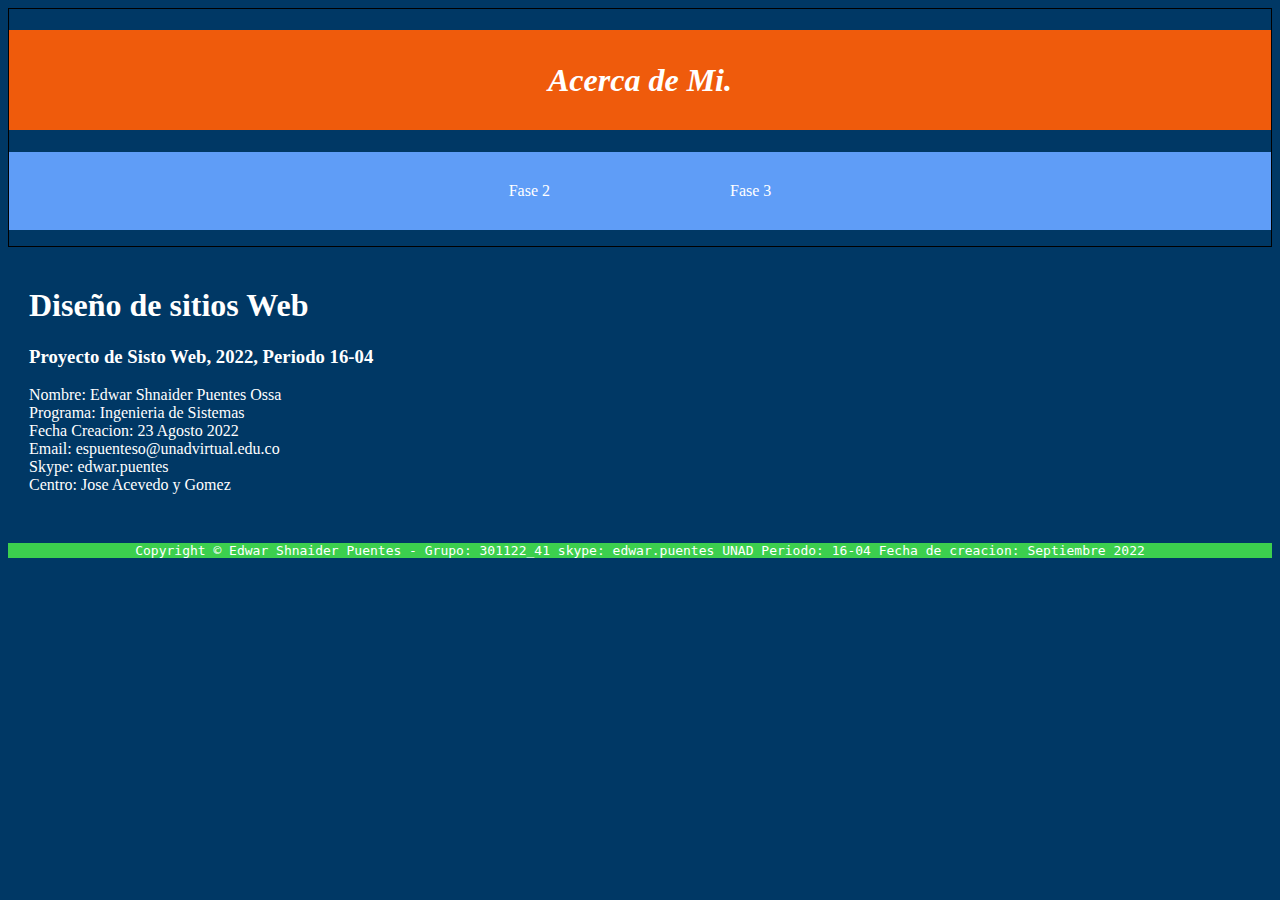
<file: index.html>
<!DOCTYPE html>
<html lang="en">

<head>
  <meta charset="UTF-8">
  <meta http-equiv="X-UA-Compatible" content="IE=edge">
  <meta name="viewport" content="width=device-width, initial-scale=1.0">
  <title>About me</title>
  <link rel="stylesheet" href="Fase3/css/style.css" />
</head>

<body>
  <div id="container">
    <header>
      <center>
        <h1>
          Acerca de Mi.
        </h1>
      </center>
    </header>
    <nav>
      <ul class="menu">
        <li><a href="./Fase2/design.html">Fase 2</a></li>
        <li><a href="./Fase3/index.html">Fase 3</a></li>
      </ul>
    </nav>
    <div class="clear"></div>

    <section id="content">
      <article id="article">
        <h1>Diseño de sitios Web</h1>
        <h3>Proyecto de Sisto Web, 2022, Periodo 16-04</h3>
        <p>
          Nombre: Edwar Shnaider Puentes Ossa<br>
          Programa: Ingenieria de Sistemas<br>
          Fecha Creacion: 23 Agosto 2022<br>
          Email: espuenteso@unadvirtual.edu.co<br>
          Skype: edwar.puentes<br>
          Centro: Jose Acevedo y Gomez<br>
        </p>
      </article>
    </section>
  </div>
<div class="clear"></div>
  <footer>
    <center>
      <p>
        Copyright &#169 Edwar Shnaider Puentes - Grupo: 301122_41 skype: edwar.puentes UNAD Periodo: 16-04
        Fecha
        de creacion: Septiembre 2022
      </p>
    </center>
  </footer>

</body>

</html>
</file>
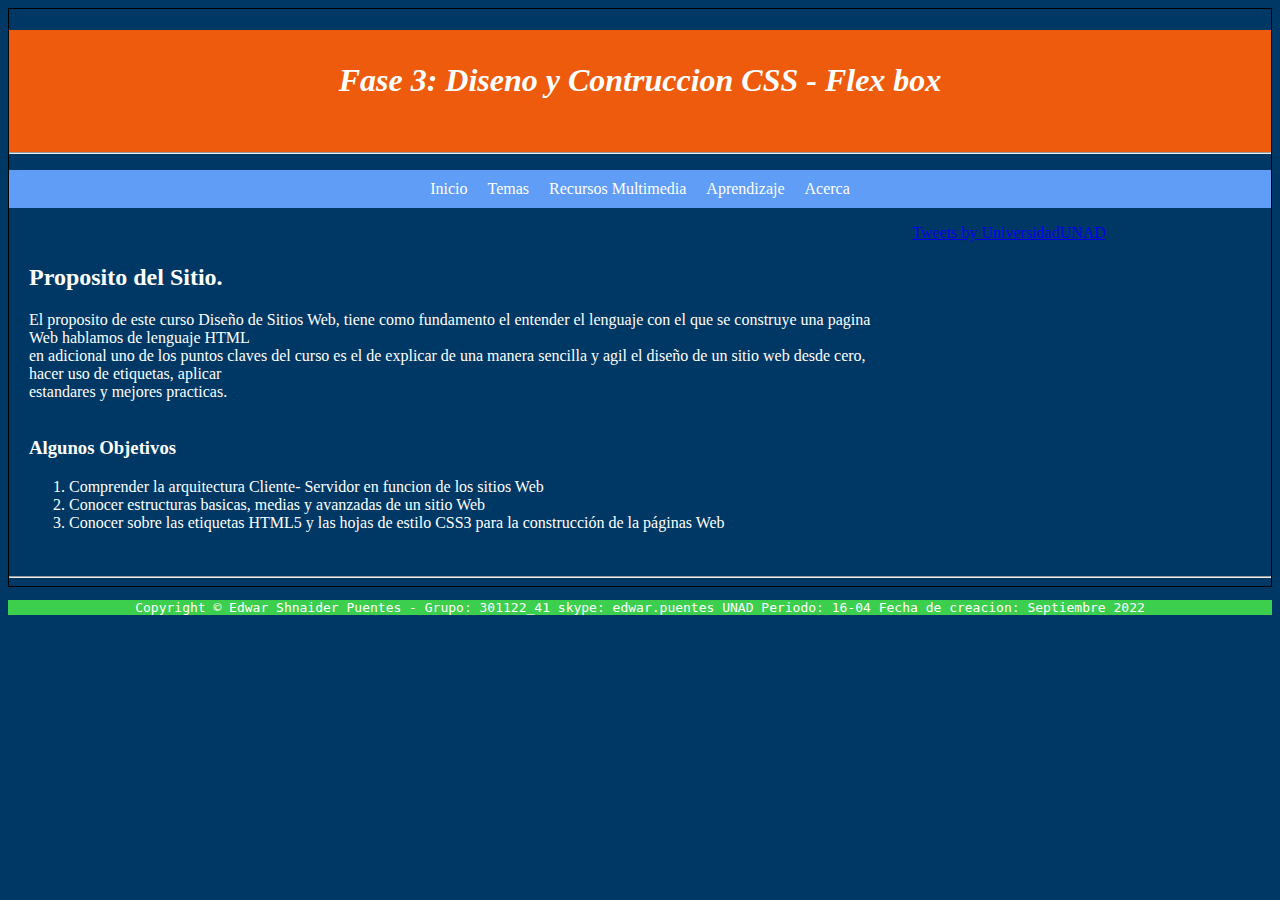
<file: Fase3/index.html>
<!DOCTYPE html>
<html lang="en">

<head>
    <meta charset="UTF-8">
    <meta http-equiv="X-UA-Compatible" content="IE=edge">
    <meta name="viewport" content="width=device-width, initial-scale=1.0">
    <title>Fase3</title>
    <link rel="stylesheet" href="css/style.css" />
</head>

<body>

    <div id="container">

        <header>
            <center>
                <h1>
                    Fase 3: Diseno y Contruccion CSS - Flex box
                </h1>
            </center>

            <hr>

        </header>
        <nav>
            <ul class="menu">
                <li>Inicio
                <ul>
                    <li><a href="./index.html">Inicio</a></li>
                </ul>
                </li>
                <li>Temas
                    <ul>
                        <li><a href="tema1.html">Primer tema</a></li>
                        <li><a href="tema2.html">Segundo tema</a></li>
                    </ul>
                </li>
                <li>Recursos Multimedia
                    <ul>
                        <li><a href="r_multimedia_1.html">Primera pagina</a></li>
                        <li><a href="r_multimedia_2.html">Segunda Pagina</a></li>
                    </ul>
                </li>
                <li>Aprendizaje
                    <ul>
                        <li><a href="aprendizaje_1.html">Primera pagina</a></li>
                        <li><a href="aprendizaje_2.html">Segunda Pagina</a></li>
                    </ul>
                </li>
                <li>Acerca
                    <ul>
                        <li><a href="../index.html">Acerca de</a></li>
                    </ul>
        </nav>
        <div class="clear"></div>
        <section id="content">
            <article id="article">
                <h2>Proposito del Sitio.</h2>


                <p>
                    El proposito de este curso Diseño de Sitios Web, tiene como fundamento el entender el lenguaje con
                    el que se construye una pagina Web hablamos de lenguaje HTML<br>
                    en adicional uno de los puntos claves del curso es el de explicar de una manera sencilla y agil el
                    diseño de un sitio web desde cero, hacer uso de etiquetas, aplicar<br>
                    estandares y mejores practicas.<br>
                    <br>
                <h3>
                    Algunos Objetivos
                </h3>
                <ol>
                    <li>Comprender la arquitectura Cliente- Servidor en funcion de los sitios Web</li>
                    <li>Conocer estructuras basicas, medias y avanzadas de un sitio Web</li>
                    <li>Conocer sobre las etiquetas HTML5 y las hojas de estilo CSS3 para la construcción de la páginas
                        Web</li>
                </ol>

                </p>
            </article>   
        </section>

        </section>

        <aside class="timeline">
            <a class="twitter-timeline" data-height="500" data-dnt="true" data-theme="light" href="https://twitter.com/UniversidadUNAD?ref_src=twsrc%5Etfw">Tweets by UniversidadUNAD</a> <script async src="https://platform.twitter.com/widgets.js" charset="utf-8"></script>
        </aside>
        <div class="clear"></div>
        <hr>

    </div>

    <footer>
        <center>
            <p>
                Copyright &#169 Edwar Shnaider Puentes - Grupo: 301122_41 skype: edwar.puentes UNAD Periodo: 16-04
                Fecha
                de creacion: Septiembre 2022
            </p>
        </center>
    </footer>
</body>

</html>
</file>
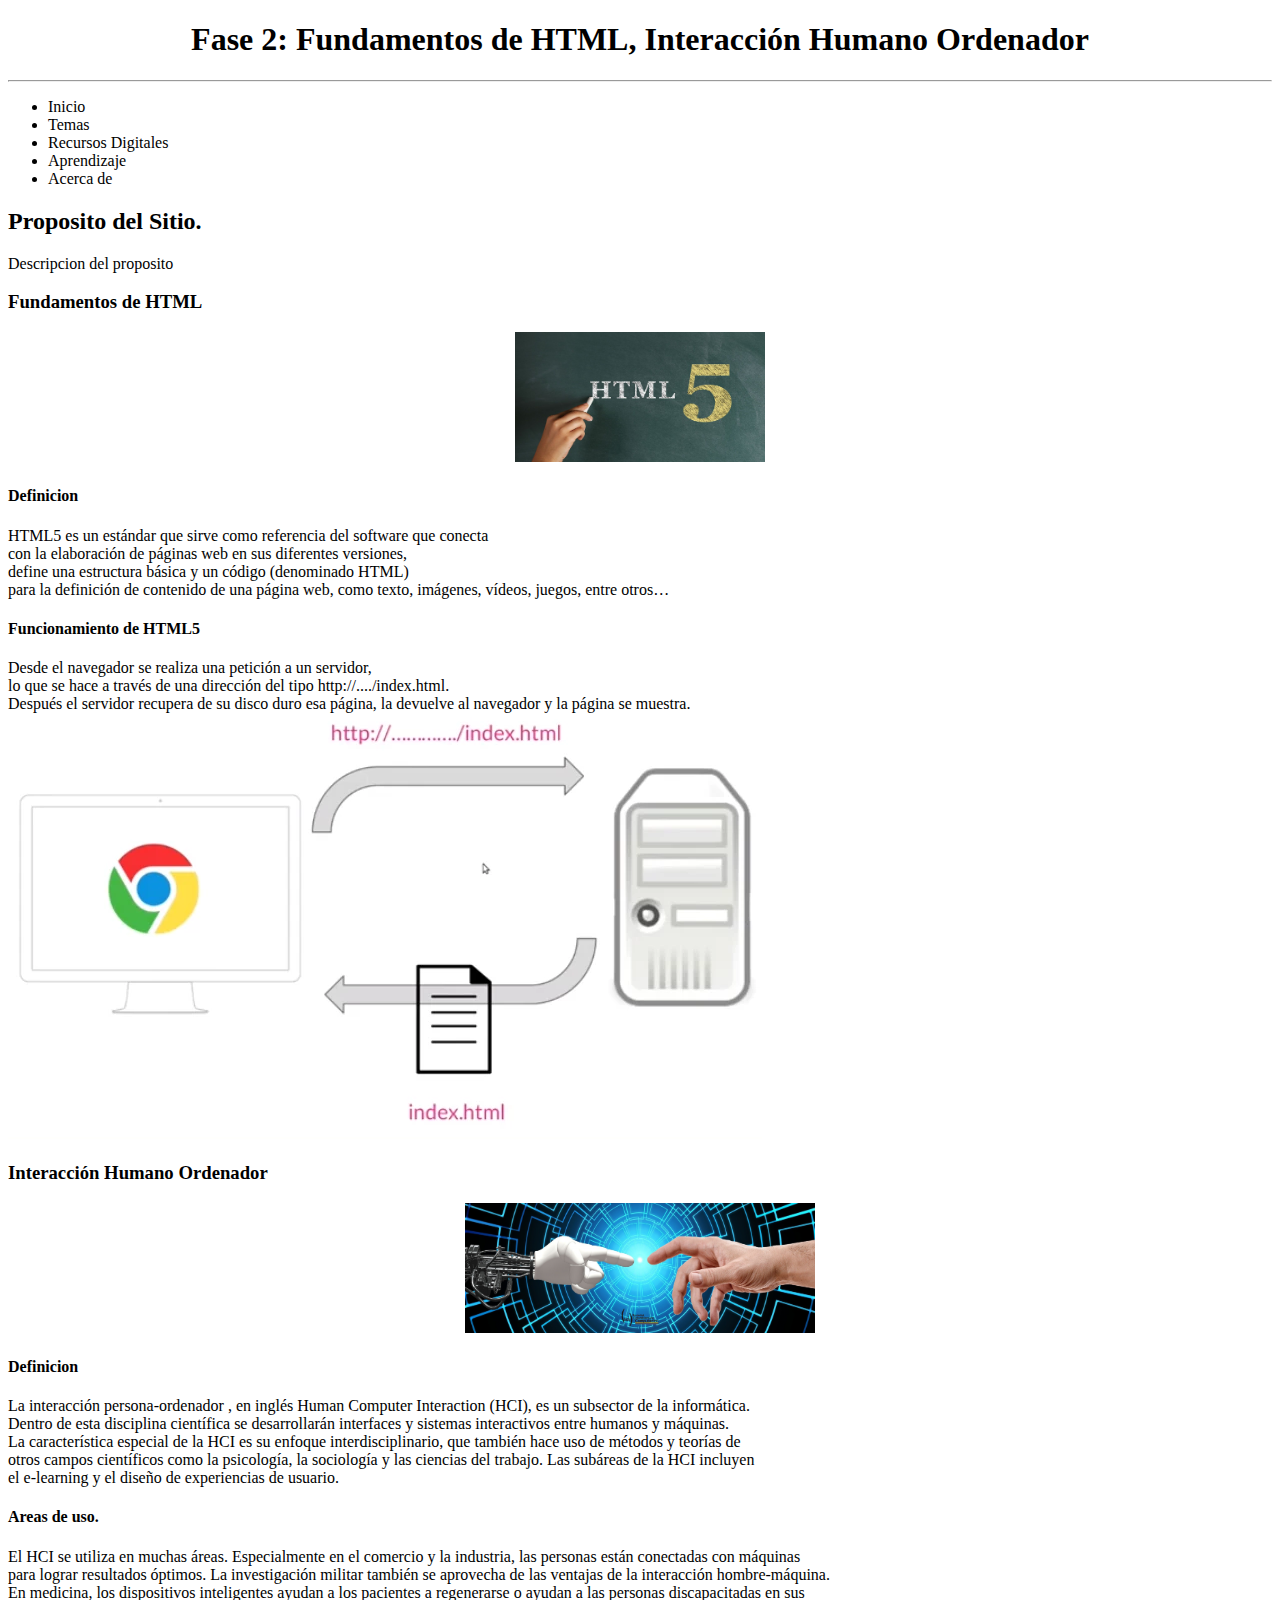
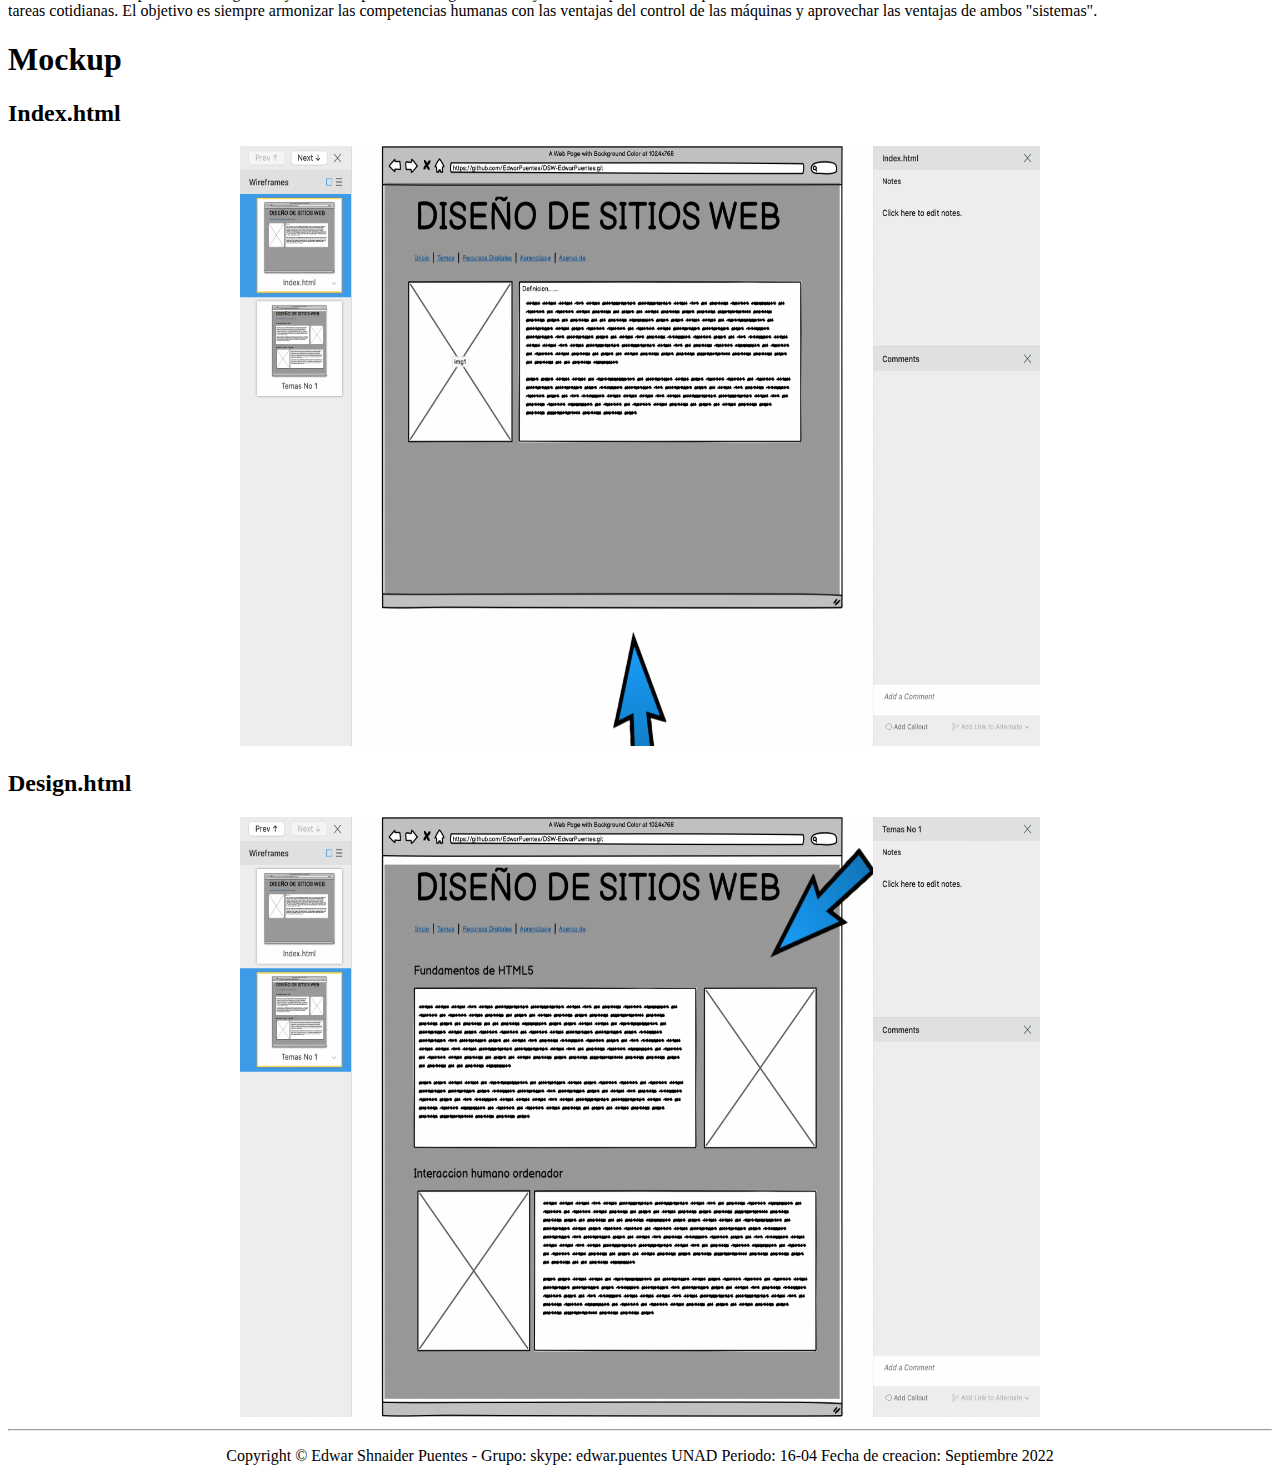
<file: design.html>
<!DOCTYPE html>
<html lang="en">
<head>
    <meta charset="UTF-8">
    <meta http-equiv="X-UA-Compatible" content="IE=edge">
    <meta name="viewport" content="width=device-width, initial-scale=1.0">
    <title>Design</title>
</head>
<body>
    <header>
        <center>
            <h1>
            Fase 2: Fundamentos de HTML, Interacción Humano Ordenador
            </h1>
        </center>

        <hr>

    </header>
    <nav>
        <ul>
            <li>Inicio</li>
            <li>Temas</li>
            <li>Recursos Digitales</li>
            <li>Aprendizaje</li>
            <li>Acerca de</li>
        </ul>
    </nav>
    <section>
        <h2>Proposito del Sitio.</h2>
        <p>
            Descripcion del proposito
        </p>
<article>
    
    
    <h3>
        Fundamentos de HTML
    </h3>
    <center><img src="./Images/Fundamentos_html.jpg" width="250" height="130" alt="Imagen de Fundamentos de HTML 5"></center>
    <p>
        <h4>
            Definicion
        </h4>
        HTML5 es un estándar que sirve como referencia del software que conecta<br>
        con la elaboración de páginas web en sus diferentes versiones,<br>
        define una estructura básica y un código (denominado HTML) <br>
        para la definición de contenido de una página web, como texto, imágenes, vídeos, juegos, entre otros…

        <h4>
            Funcionamiento de HTML5
        </h4>
        Desde el navegador se realiza una petición a un servidor,<br>
        lo que se hace a través de una dirección del tipo http://..../index.html.<br>
        Después el servidor recupera de su disco duro esa página, la devuelve al navegador y la página se muestra.

        <img src="./Images/Html5.webp"


    </p>
    
</article>

<article>
    <h3>
        Interacción Humano Ordenador
    </h3>
    <center><img src="./Images/Humano_Computador.png"  width="350" height="130" alt="Imagen Humano vs computador"></center>
    <p>
        <h4>
            Definicion
        </h4>
        La interacción persona-ordenador , en inglés Human Computer Interaction (HCI), es un subsector de la informática.<br>
        Dentro de esta disciplina científica se desarrollarán interfaces y sistemas interactivos entre humanos y máquinas.<br>
        La característica especial de la HCI es su enfoque interdisciplinario, que también hace uso de métodos y teorías de<br>
        otros campos científicos como la psicología, la sociología y las ciencias del trabajo. Las subáreas de la HCI incluyen<br>
        el e-learning y el diseño de experiencias de usuario.

        <h4>
            Areas de uso.
        </h4>

        El HCI se utiliza en muchas áreas. Especialmente en el comercio y la industria, las personas están conectadas con máquinas<br>
        para lograr resultados óptimos. La investigación militar también se aprovecha de las ventajas de la interacción hombre-máquina.<br>
        En medicina, los dispositivos inteligentes ayudan a los pacientes a regenerarse o ayudan a las personas discapacitadas en sus<br>
        tareas cotidianas. El objetivo es siempre armonizar las competencias humanas con las ventajas del control de las máquinas y aprovechar las ventajas de ambos "sistemas".
    </p>
</article>
    </section>

    <h1>
        Mockup
    </h1>
    <h2>
        Index.html
    </h2>

    <center>
    <img src="./Images/Index.png" width="800" height="600" alt="Index.html">
    </center>

    <h2>
        Design.html
    </h2>
    <center>
        <img src="./Images/Design.png" width="800" height="600" alt="Design.html">
    </center>


    <hr>
    <footer>
        <center><p>
            Copyright &#169 Edwar Shnaider Puentes - Grupo:  skype: edwar.puentes UNAD Periodo: 16-04 Fecha de creacion: Septiembre 2022
        </p></center>
    </footer>
</body>
</html>
</file>
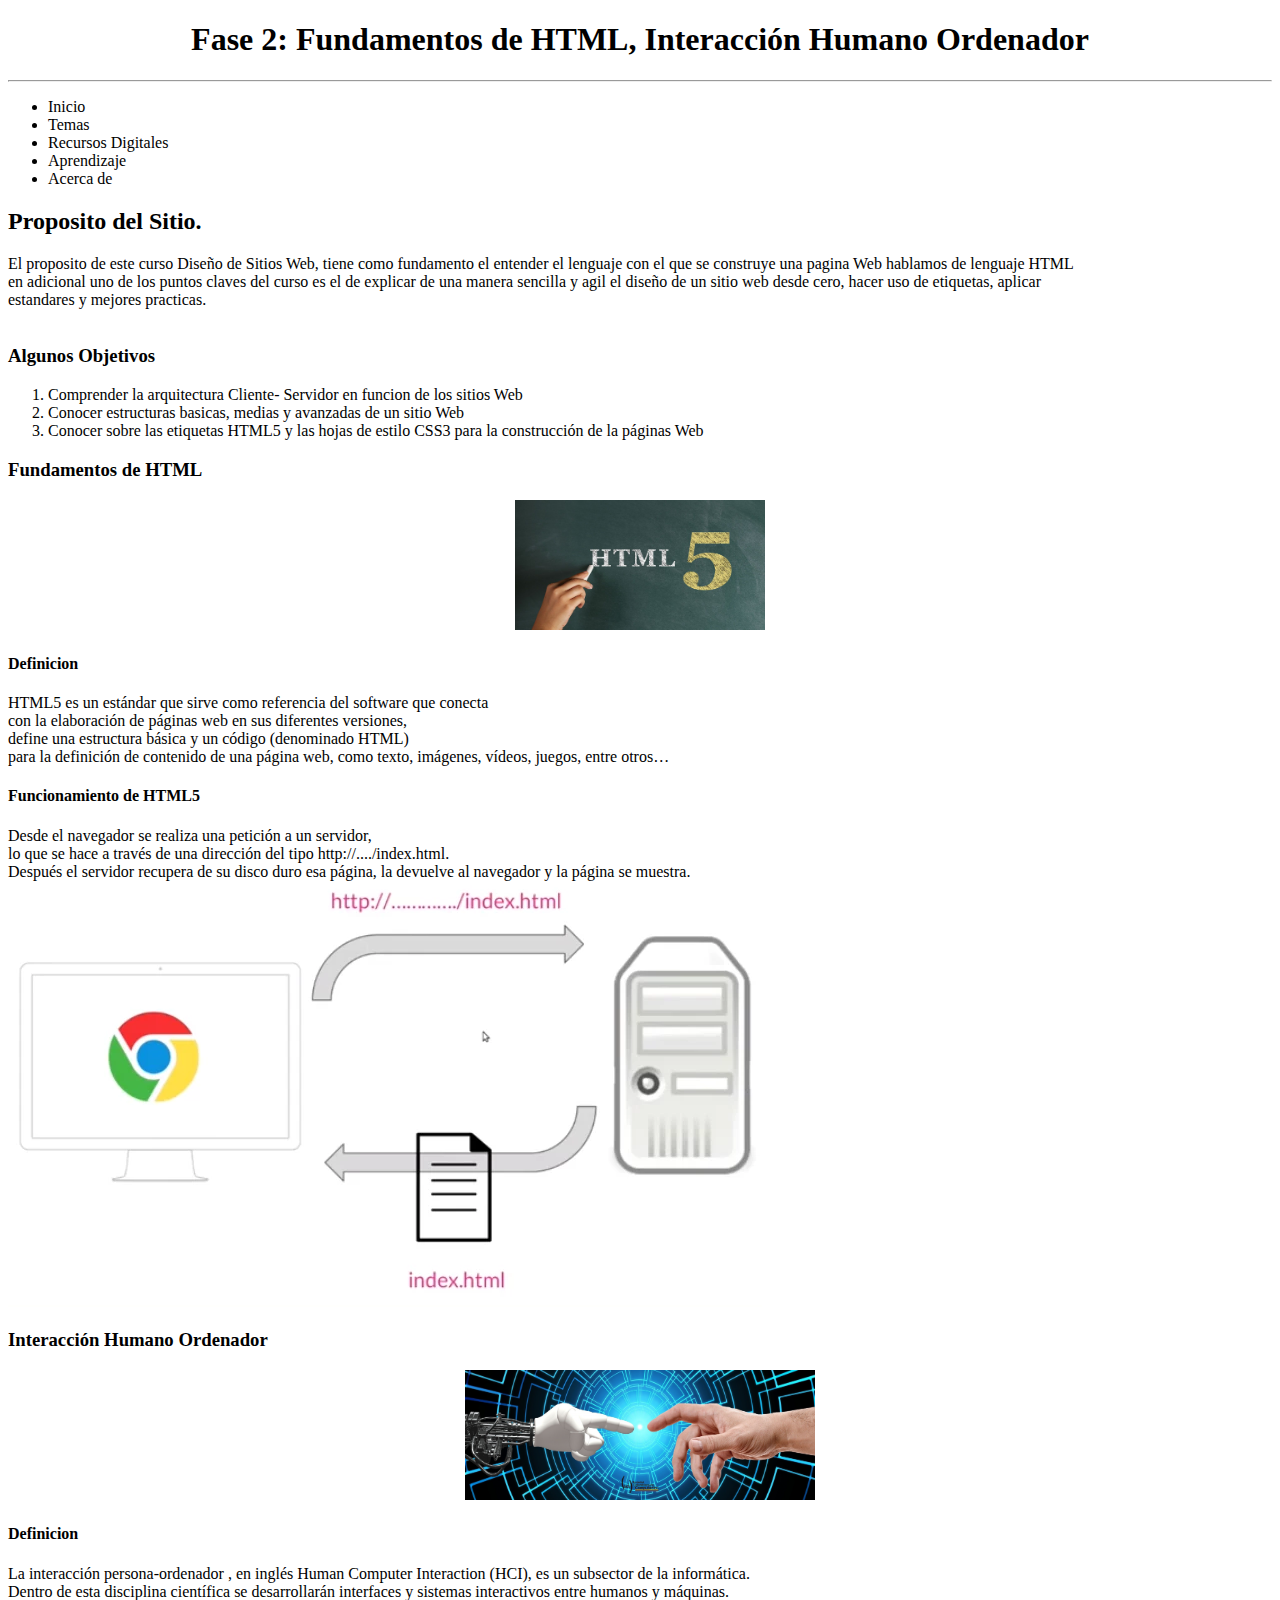
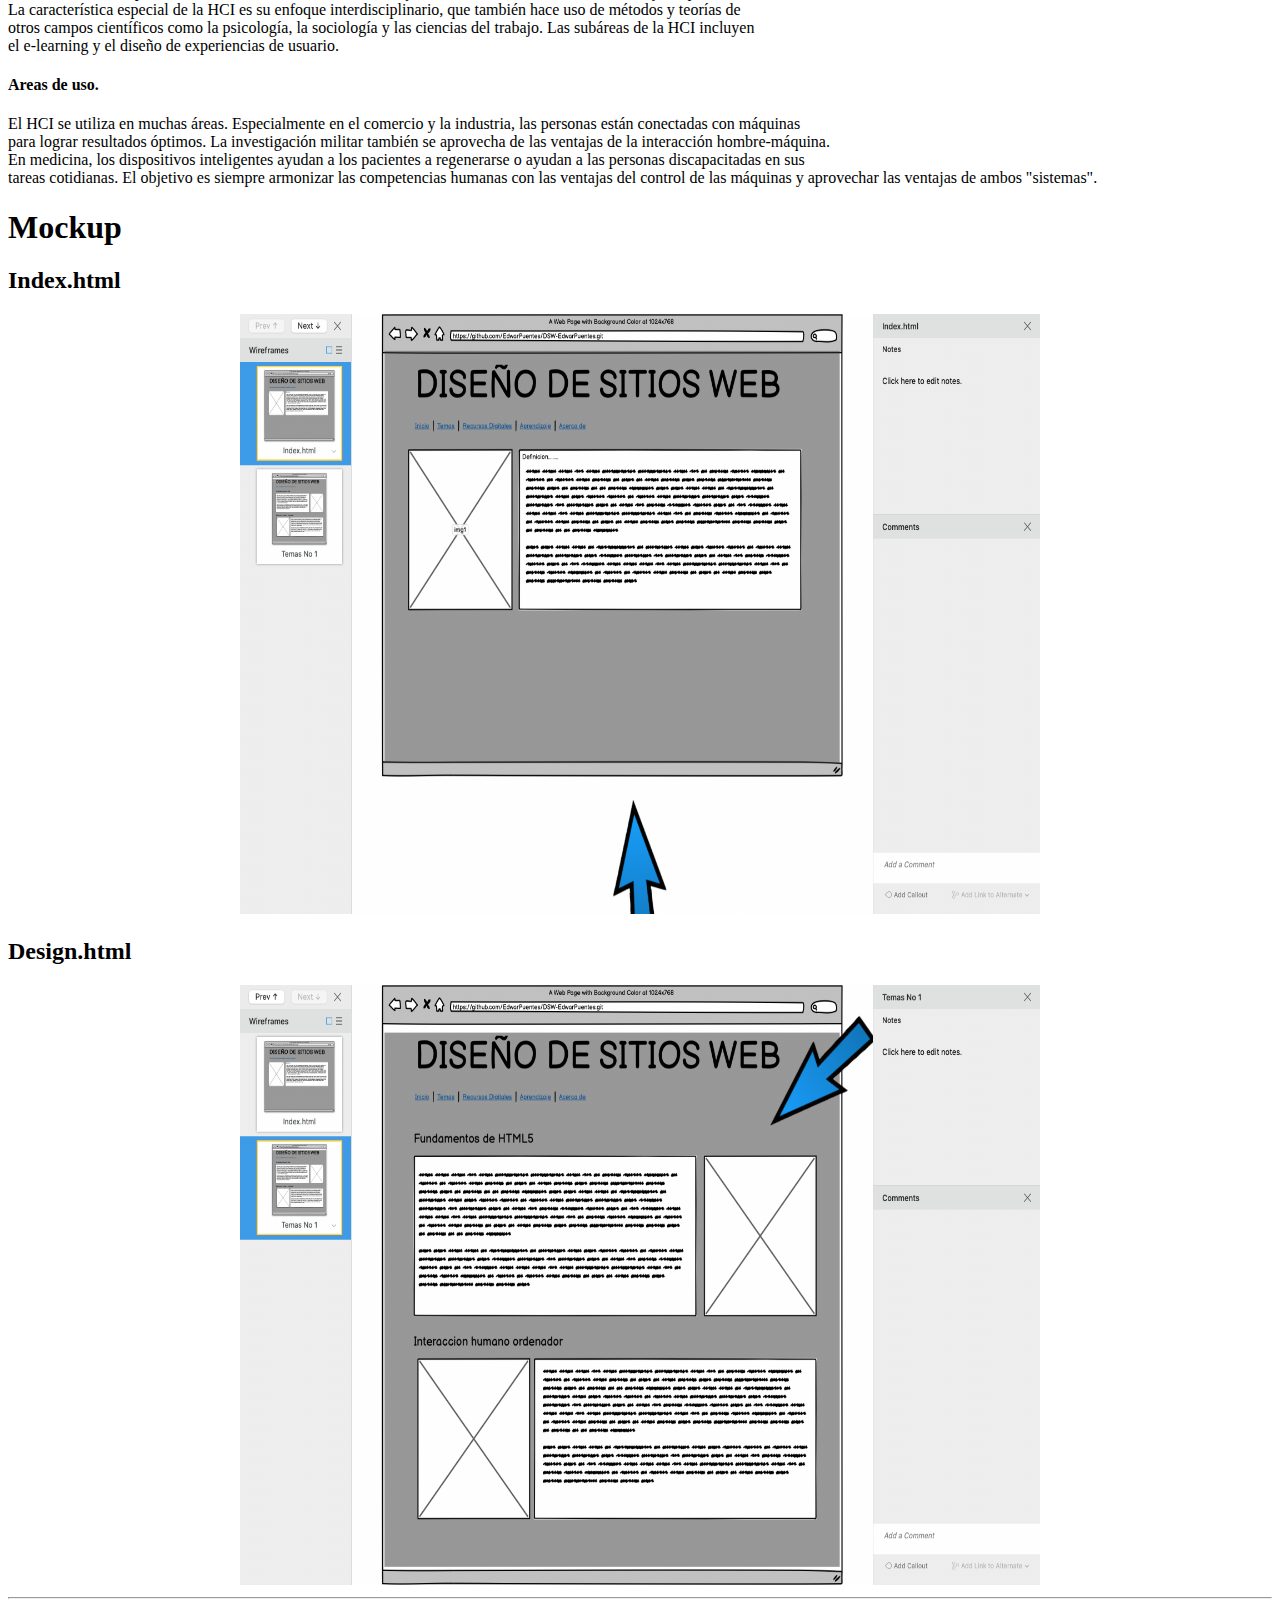
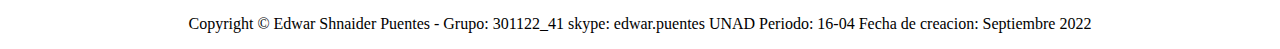
<file: Fase2/design.html>
<!DOCTYPE html>
<html lang="en">
<head>
    <meta charset="UTF-8">
    <meta http-equiv="X-UA-Compatible" content="IE=edge">
    <meta name="viewport" content="width=device-width, initial-scale=1.0">
    <title>Design</title>
</head>
<body>
    <header>
        <center>
            <h1>
            Fase 2: Fundamentos de HTML, Interacción Humano Ordenador
            </h1>
        </center>

        <hr>

    </header>
    <nav>
        <ul>
            <li>Inicio</li>
            <li>Temas</li>
            <li>Recursos Digitales</li>
            <li>Aprendizaje</li>
            <li>Acerca de</li>
        </ul>
    </nav>
    <section>
        <h2>Proposito del Sitio.</h2>
        <p>
            El proposito de este curso Diseño de Sitios Web, tiene como fundamento  el entender el lenguaje con el que se construye una pagina Web hablamos de lenguaje HTML<br>
            en adicional uno de los puntos claves del curso es el de explicar de una manera sencilla y agil el diseño de un sitio web desde cero, hacer uso de etiquetas, aplicar<br>
            estandares y mejores practicas.<br>
            <br>
            <h3>
                Algunos Objetivos
            </h3>
            <ol>
            <li>Comprender la arquitectura Cliente- Servidor en funcion de los sitios Web</li>
            <li>Conocer estructuras basicas, medias y avanzadas de un sitio Web</li>
            <li>Conocer sobre las etiquetas HTML5 y las hojas de estilo CSS3 para la construcción de la páginas Web</li>
            </ol>

        </p>
<article>
    
    
    <h3>
        Fundamentos de HTML
    </h3>
    <center><img src="./Images/Fundamentos_html.jpg" width="250" height="130" alt="Imagen de Fundamentos de HTML 5"></center>
    <p>
        <h4>
            Definicion
        </h4>
        HTML5 es un estándar que sirve como referencia del software que conecta<br>
        con la elaboración de páginas web en sus diferentes versiones,<br>
        define una estructura básica y un código (denominado HTML) <br>
        para la definición de contenido de una página web, como texto, imágenes, vídeos, juegos, entre otros…

        <h4>
            Funcionamiento de HTML5
        </h4>
        Desde el navegador se realiza una petición a un servidor,<br>
        lo que se hace a través de una dirección del tipo http://..../index.html.<br>
        Después el servidor recupera de su disco duro esa página, la devuelve al navegador y la página se muestra.

        <img src="./Images/Html5.webp"


    </p>
    
</article>

<article>
    <h3>
        Interacción Humano Ordenador
    </h3>
    <center><img src="./Images/Humano_Computador.png"  width="350" height="130" alt="Imagen Humano vs computador"></center>
    <p>
        <h4>
            Definicion
        </h4>
        La interacción persona-ordenador , en inglés Human Computer Interaction (HCI), es un subsector de la informática.<br>
        Dentro de esta disciplina científica se desarrollarán interfaces y sistemas interactivos entre humanos y máquinas.<br>
        La característica especial de la HCI es su enfoque interdisciplinario, que también hace uso de métodos y teorías de<br>
        otros campos científicos como la psicología, la sociología y las ciencias del trabajo. Las subáreas de la HCI incluyen<br>
        el e-learning y el diseño de experiencias de usuario.

        <h4>
            Areas de uso.
        </h4>

        El HCI se utiliza en muchas áreas. Especialmente en el comercio y la industria, las personas están conectadas con máquinas<br>
        para lograr resultados óptimos. La investigación militar también se aprovecha de las ventajas de la interacción hombre-máquina.<br>
        En medicina, los dispositivos inteligentes ayudan a los pacientes a regenerarse o ayudan a las personas discapacitadas en sus<br>
        tareas cotidianas. El objetivo es siempre armonizar las competencias humanas con las ventajas del control de las máquinas y aprovechar las ventajas de ambos "sistemas".
    </p>
</article>
    </section>

    <h1>
        Mockup
    </h1>
    <h2>
        Index.html
    </h2>

    <center>
    <img src="./Images/Index.png" width="800" height="600" alt="Index.html">
    </center>

    <h2>
        Design.html
    </h2>
    <center>
        <img src="./Images/Design.png" width="800" height="600" alt="Design.html">
    </center>


    <hr>
    <footer>
        <center><p>
            Copyright &#169 Edwar Shnaider Puentes - Grupo: 301122_41  skype: edwar.puentes UNAD Periodo: 16-04 Fecha de creacion: Septiembre 2022
        </p></center>
    </footer>
</body>
</html>
</file>
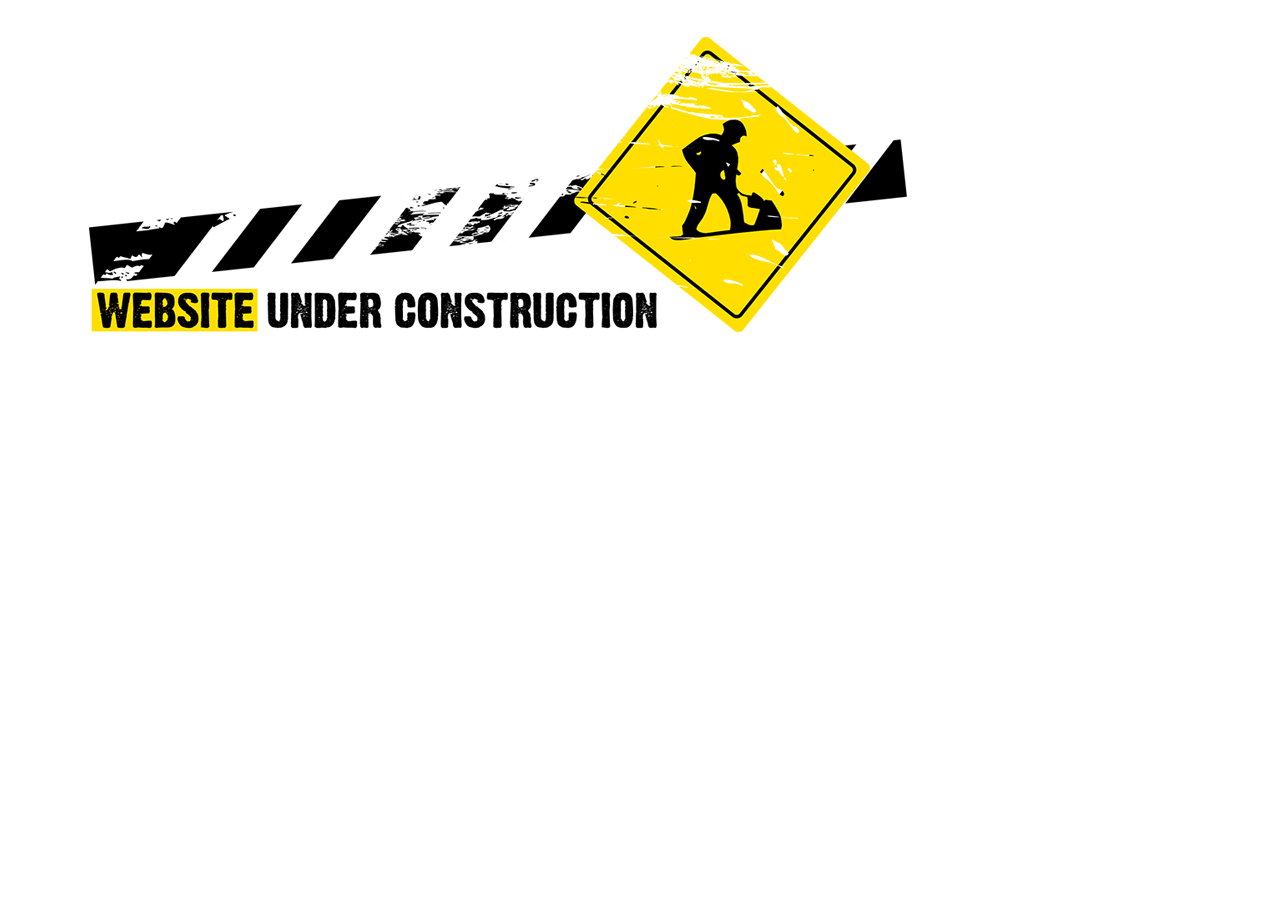
<file: Fase3/aprendizaje_1.html>
<!DOCTYPE html>
<html lang="en">
<head>
    <meta charset="UTF-8">
    <meta http-equiv="X-UA-Compatible" content="IE=edge">
    <meta name="viewport" content="width=device-width, initial-scale=1.0">
    <title>Building</title>
</head>
<body>
    <img src="./Images/building.png">
</body>
</html>
</file>
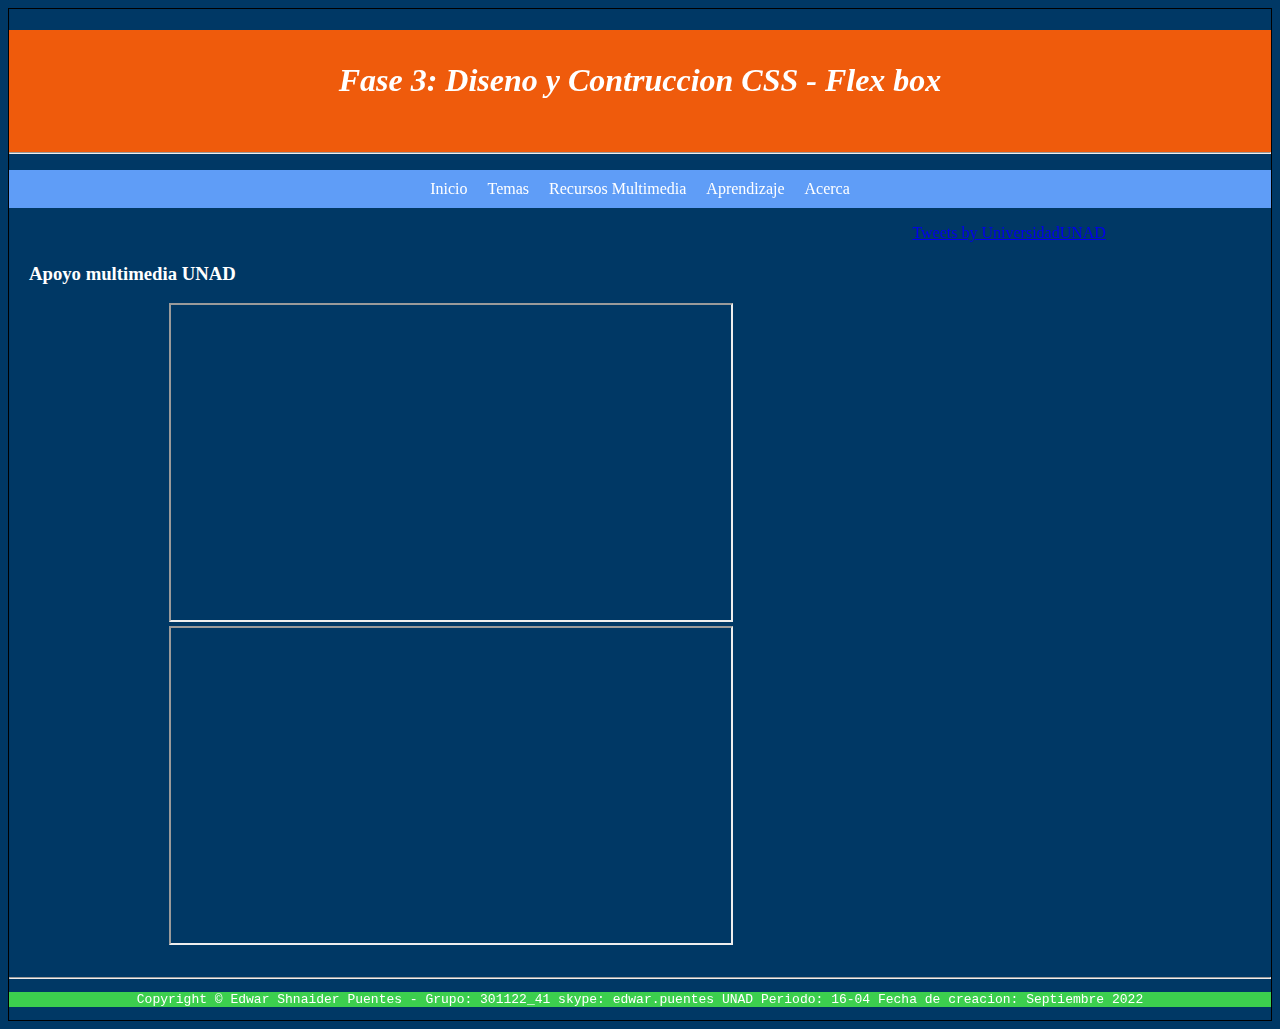
<file: Fase3/r_multimedia_1.html>
<!DOCTYPE html>
<html lang="en">

<head>
    <meta charset="UTF-8">
    <meta http-equiv="X-UA-Compatible" content="IE=edge">
    <meta name="viewport" content="width=device-width, initial-scale=1.0">
    <title>Documento 1</title>
    <link rel="stylesheet" href="css/style.css" />
</head>

<body>
    <div id="container">

        <header>
            <center>
                <h1>
                    Fase 3: Diseno y Contruccion CSS - Flex box
                </h1>
            </center>

            <hr>

        </header>
        <nav>
            <ul class="menu">
                <li>Inicio
                    <ul>
                        <li><a href="./index.html">Inicio</a></li>
                    </ul>
                </li>
                <li>Temas
                    <ul>
                        <li><a href="tema1.html">Primer tema</a></li>
                        <li><a href="tema2.html">Segundo tema</a></li>
                    </ul>
                </li>
                <li>Recursos Multimedia
                    <ul>
                        <li><a href="r_multimedia_1.html">Primera pagina</a></li>
                        <li><a href="r_multimedia_2.html">Segunda Pagina</a></li>
                    </ul>
                </li>
                <li>Aprendizaje
                    <ul>
                        <li><a href="aprendizaje_1.html">Primera pagina</a></li>
                        <li><a href="aprendizaje_2.html">Segunda Pagina</a></li>
                    </ul>
                </li>
                <li>Acerca
                    <ul>
                        <li><a href="../index.html">Acerca de</a></li>
                    </ul>
        </nav>
        <div class="clear"></div>
        <section id="content">
            <h3>
                Apoyo multimedia UNAD
            </h3>
            <div align="center">
                <iframe width="560" height="315" src="https://www.youtube.com/embed/BxCSPLuGivc"
                    title="YouTube video player" frameborder="1"
                    allow="accelerometer; autoplay; clipboard-write; encrypted-media; gyroscope; picture-in-picture"
                    allowfullscreen></iframe>
                <iframe width="560" height="315" src="https://www.youtube.com/embed/9S4I-pK1cZE"
                    title="YouTube video player" frameborder="1"
                    allow="accelerometer; autoplay; clipboard-write; encrypted-media; gyroscope; picture-in-picture"
                    allowfullscreen></iframe>
            </div>
        </section>




        <aside class="timeline">
            <a class="twitter-timeline" data-height="500" data-dnt="true" data-theme="light"
                href="https://twitter.com/UniversidadUNAD?ref_src=twsrc%5Etfw">Tweets by UniversidadUNAD</a>
            <script async src="https://platform.twitter.com/widgets.js" charset="utf-8"></script>
        </aside>
        <div class="clear"></div>
        <hr>
        <footer>
            <center>
                <p>
                    Copyright &#169 Edwar Shnaider Puentes - Grupo: 301122_41 skype: edwar.puentes UNAD Periodo: 16-04
                    Fecha
                    de creacion: Septiembre 2022
                </p>
            </center>
        </footer>

</body>

</html>
</file>
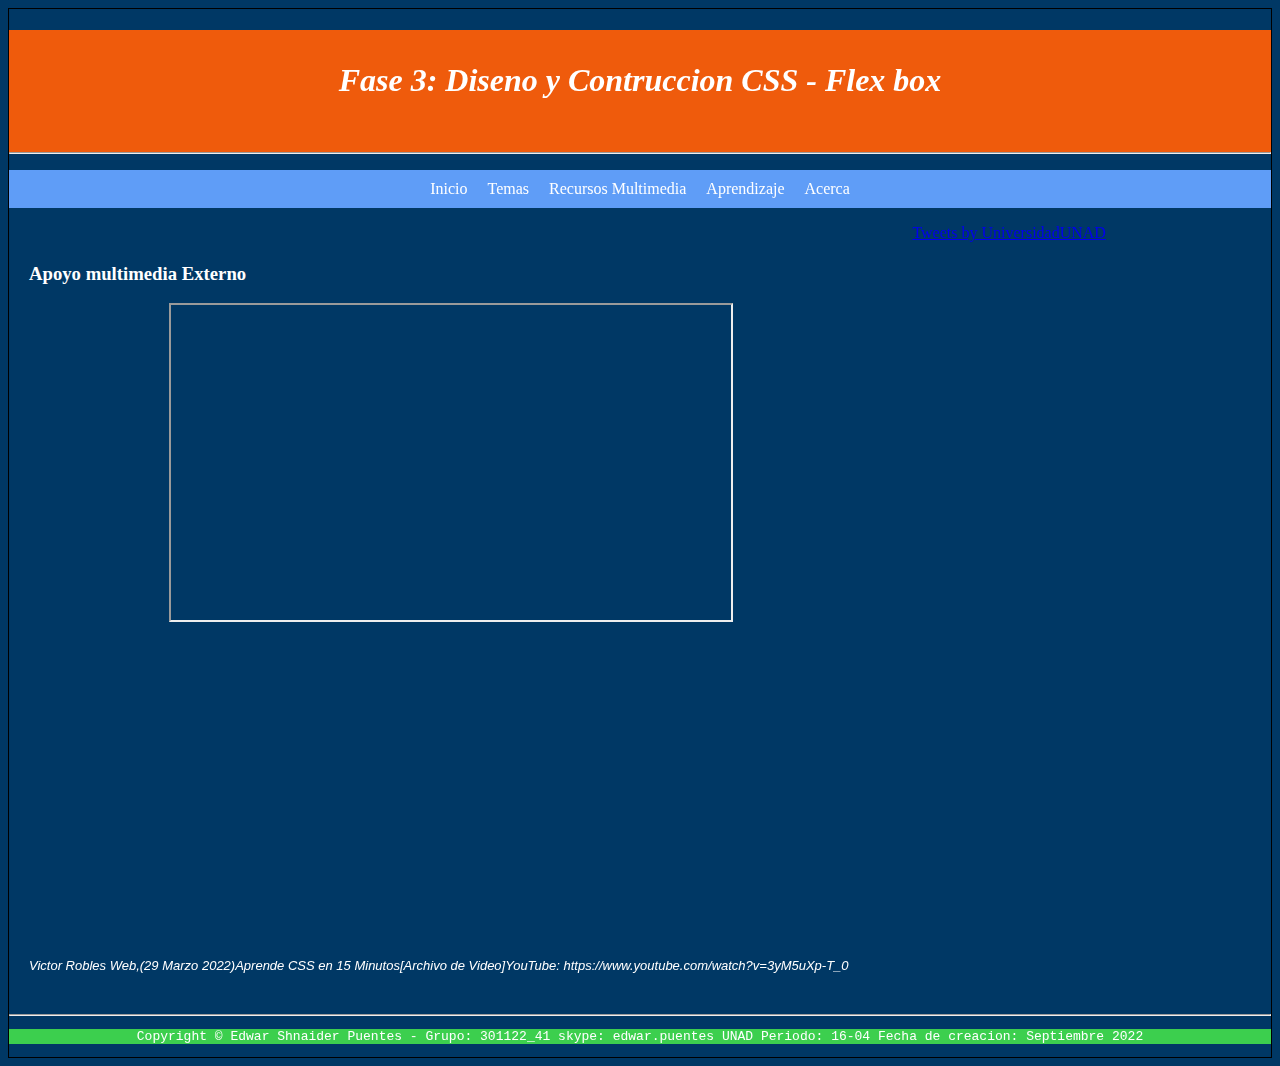
<file: Fase3/r_multimedia_2.html>
<!DOCTYPE html>
<html lang="en">

<head>
    <meta charset="UTF-8">
    <meta http-equiv="X-UA-Compatible" content="IE=edge">
    <meta name="viewport" content="width=device-width, initial-scale=1.0">
    <title>Documento 2</title>
    <link rel="stylesheet" href="css/style.css" />
</head>

<body>
    <div id="container">

        <header>
            <center>
                <h1>
                    Fase 3: Diseno y Contruccion CSS - Flex box
                </h1>
            </center>

            <hr>

        </header>
        <nav>
            <ul class="menu">
                <li>Inicio
                    <ul>
                        <li><a href="./index.html">Inicio</a></li>
                    </ul>
                </li>
                <li>Temas
                    <ul>
                        <li><a href="tema1.html">Primer tema</a></li>
                        <li><a href="tema2.html">Segundo tema</a></li>
                    </ul>
                </li>
                <li>Recursos Multimedia
                    <ul>
                        <li><a href="r_multimedia_1.html">Primera pagina</a></li>
                        <li><a href="r_multimedia_2.html">Segunda Pagina</a></li>
                    </ul>
                </li>
                <li>Aprendizaje
                    <ul>
                        <li><a href="aprendizaje_1.html">Primera pagina</a></li>
                        <li><a href="aprendizaje_2.html">Segunda Pagina</a></li>
                    </ul>
                </li>
                <li>Acerca
                    <ul>
                        <li><a href="../index.html">Acerca de</a></li>
                    </ul>
        </nav>
        <div class="clear"></div>

        <section id="content">
            <h3>
                Apoyo multimedia Externo
            </h3>

            <div align="center">
                <iframe width="560" height="315" src="https://www.youtube.com/embed/3yM5uXp-T_0"
                    title="YouTube video player" frameborder="1"
                    allow="accelerometer; autoplay; clipboard-write; encrypted-media; gyroscope; picture-in-picture"
                    allowfullscreen></iframe>
                <br>
                <iframe width="560" height="315" src="https://www.youtube.com/embed/-kgGATnsPbs"
                    title="YouTube video player" frameborder="0"
                    allow="accelerometer; autoplay; clipboard-write; encrypted-media; gyroscope; picture-in-picture"
                    allowfullscreen></iframe>
            </div>
            <p class="referencia">
                Victor Robles Web,(29 Marzo 2022)Aprende CSS en 15 Minutos[Archivo de Video]YouTube:
                https://www.youtube.com/watch?v=3yM5uXp-T_0
            </p>
        </section>
        <aside class="timeline">
            <a class="twitter-timeline" data-height="500" data-dnt="true" data-theme="light"
                href="https://twitter.com/UniversidadUNAD?ref_src=twsrc%5Etfw">Tweets by UniversidadUNAD</a>
            <script async src="https://platform.twitter.com/widgets.js" charset="utf-8"></script>
        </aside>
        <div class="clear"></div>
        <hr>
        <footer>
            <center>
                <p>
                    Copyright &#169 Edwar Shnaider Puentes - Grupo: 301122_41 skype: edwar.puentes UNAD Periodo: 16-04
                    Fecha
                    de creacion: Septiembre 2022
                </p>
            </center>
        </footer>

</body>

</html>
</file>
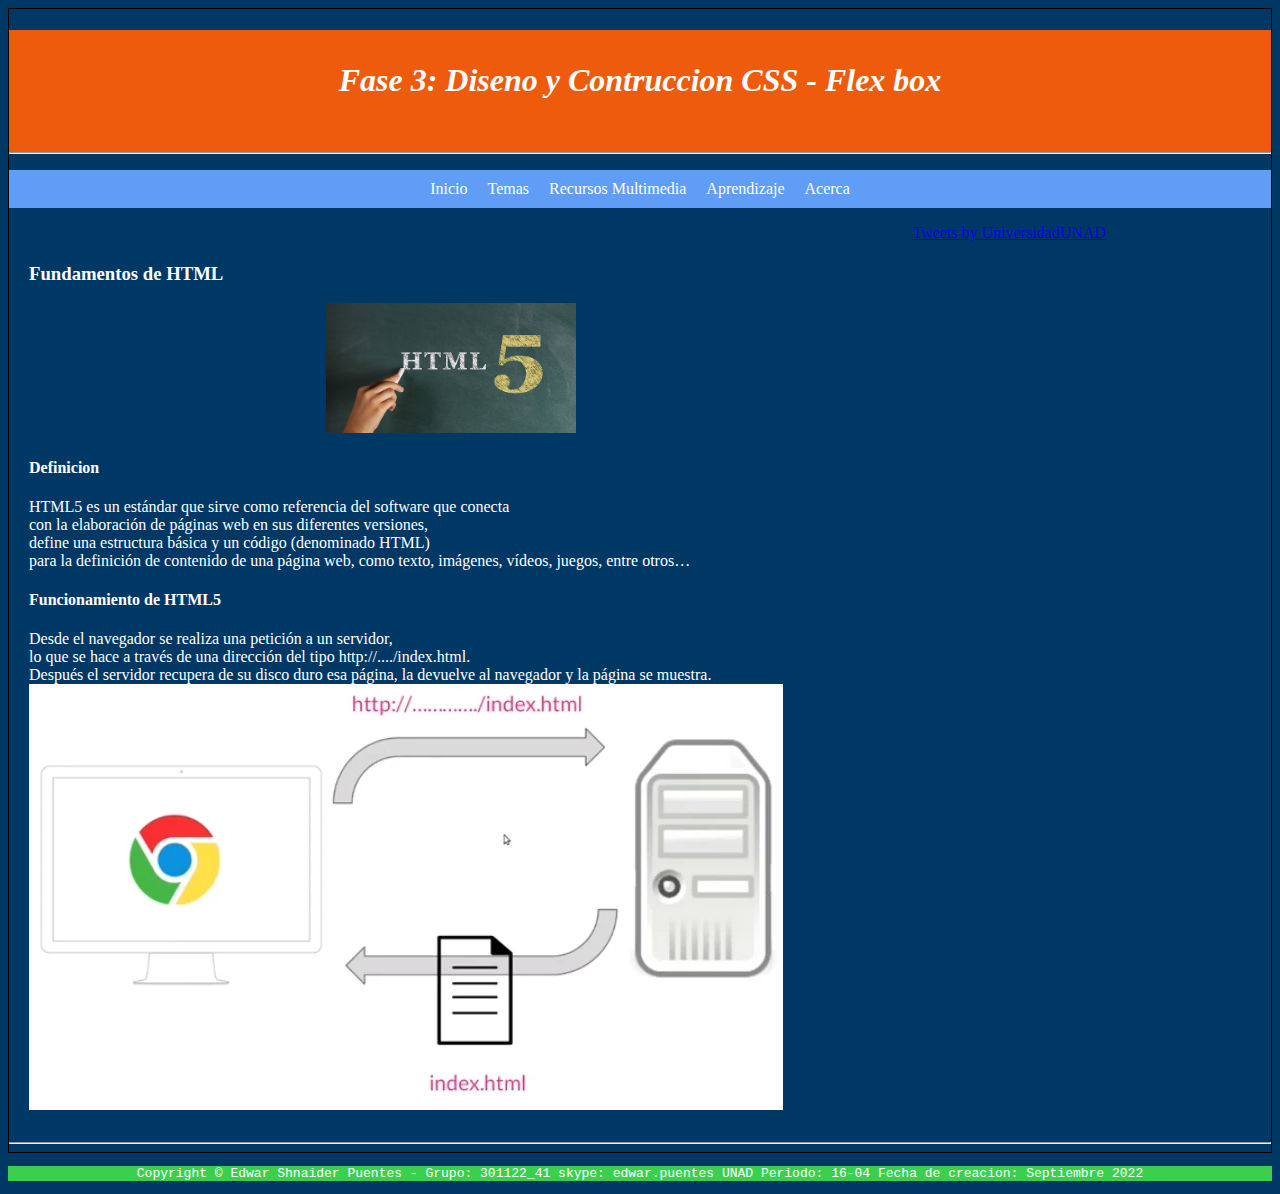
<file: Fase3/tema1.html>
<!DOCTYPE html>
<html lang="en">

<head>
    <meta charset="UTF-8">
    <meta http-equiv="X-UA-Compatible" content="IE=edge">
    <meta name="viewport" content="width=device-width, initial-scale=1.0">
    <title>Fundamentos html</title>
    <link rel="stylesheet" href="css/style.css" />
</head>

<body>

    <div id="container">
        <header>
            <center>
                <h1>
                    Fase 3: Diseno y Contruccion CSS - Flex box
                </h1>
            </center>

            <hr>
        </header>
        <nav>
            <ul class="menu">
                <li>Inicio
                    <ul>
                        <li><a href="./index.html">Inicio</a></li>
                    </ul>
                    </li>
                <li>Temas
                    <ul>
                        <li><a href="tema1.html">Primer tema</a></li>
                        <li><a href="tema2.html">Segundo tema</a></li>
                    </ul>
                </li>
                <li>Recursos Multimedia
                    <ul>
                        <li><a href="r_multimedia_1.html">Primera pagina</a></li>
                        <li><a href="r_multimedia_2.html">Segunda Pagina</a></li>
                    </ul>
                </li>
                <li>Aprendizaje
                    <ul>
                        <li><a href="aprendizaje_1.html">Primera pagina</a></li>
                        <li><a href="aprendizaje_2.html">Segunda Pagina</a></li>
                    </ul>
                </li>
                <li>Acerca
                    <ul>
                        <li><a href="../index.html">Acerca de</a></li>
                    </ul>
        </nav>
        <div class="clear"></div>
        <section id="content">
            <article id="article">

                <h3>
                    Fundamentos de HTML
                </h3>
                <center><img src="./Images/Fundamentos_html.jpg" width="250" height="130"
                        alt="Imagen de Fundamentos de HTML 5"></center>
                <p>
                <h4>
                    Definicion
                </h4>
                HTML5 es un estándar que sirve como referencia del software que conecta<br>
                con la elaboración de páginas web en sus diferentes versiones,<br>
                define una estructura básica y un código (denominado HTML) <br>
                para la definición de contenido de una página web, como texto, imágenes, vídeos, juegos, entre
                otros…
            

            <h4>
                Funcionamiento de HTML5
            </h4>
            Desde el navegador se realiza una petición a un servidor,<br>
            lo que se hace a través de una dirección del tipo http://..../index.html.<br>
            Después el servidor recupera de su disco duro esa página, la devuelve al navegador y la página
            se muestra.

            <img src="./Images/Html5.webp" </p>

            </article>
        </section>
        <aside class="timeline">
            <a class="twitter-timeline" data-height="500" data-dnt="true" data-theme="light" href="https://twitter.com/UniversidadUNAD?ref_src=twsrc%5Etfw">Tweets by UniversidadUNAD</a> <script async src="https://platform.twitter.com/widgets.js" charset="utf-8"></script>
        </aside>
        <div class="clear"></div>
        <hr>

    </div>

    <footer>
        <center>
            <p>
                Copyright &#169 Edwar Shnaider Puentes - Grupo: 301122_41 skype: edwar.puentes UNAD Periodo: 16-04
                Fecha
                de creacion: Septiembre 2022
            </p>
        </center>
    </footer>
</body>

</html>
</file>
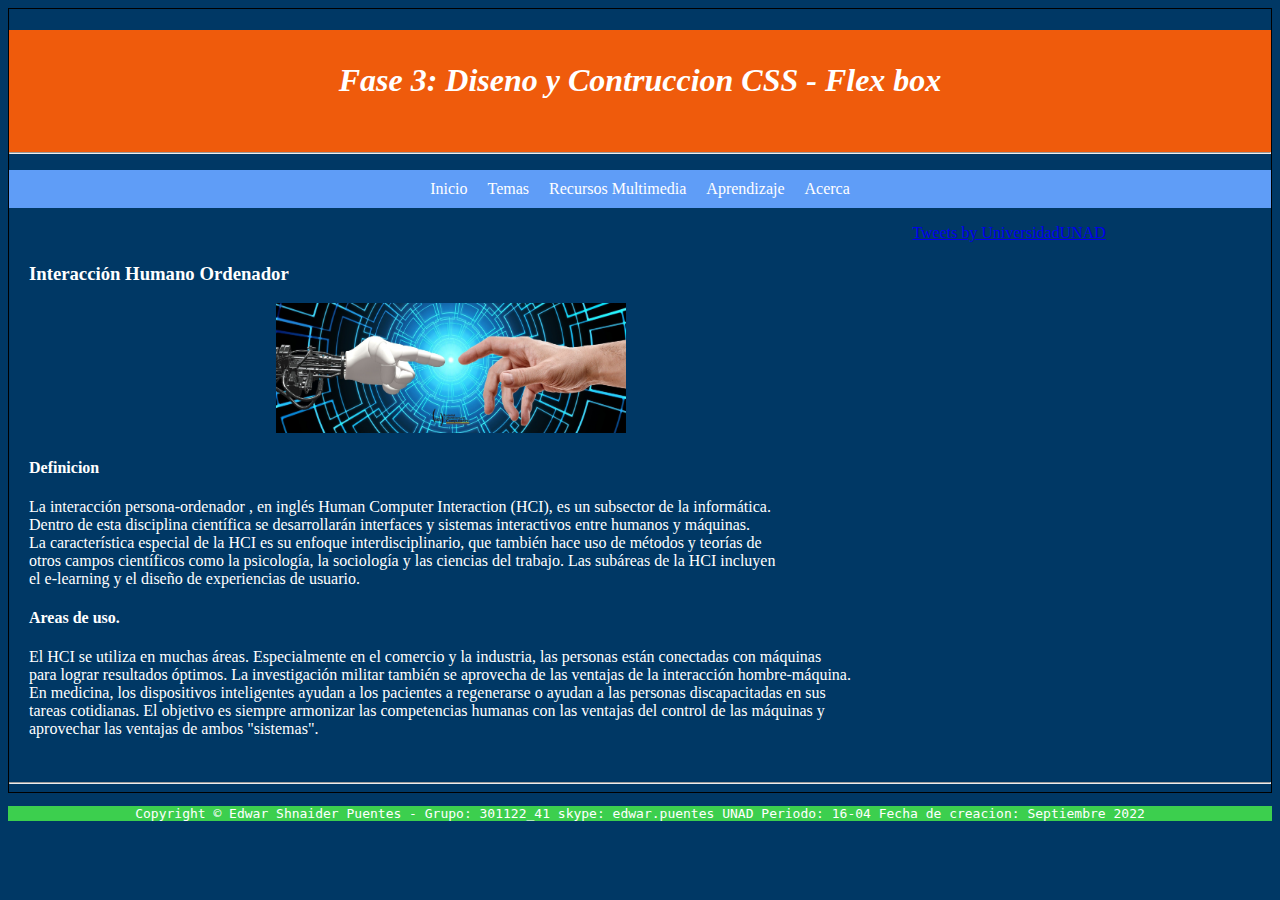
<file: Fase3/tema2.html>
<!DOCTYPE html>
<html lang="en">

<head>
    <meta charset="UTF-8">
    <meta http-equiv="X-UA-Compatible" content="IE=edge">
    <meta name="viewport" content="width=device-width, initial-scale=1.0">
    <title>Tema 2</title>
    <link rel="stylesheet" href="css/style.css" />
</head>

<body>
    <div id="container">

        <header>
            <center>
                <h1>
                    Fase 3: Diseno y Contruccion CSS - Flex box
                </h1>
            </center>

            <hr>

        </header>
        <nav>
            <ul class="menu">
                <li>Inicio
                    <ul>
                        <li><a href="./index.html">Inicio</a></li>
                    </ul>
                    </li>
                <li>Temas
                    <ul>
                        <li><a href="tema1.html">Primer tema</a></li>
                        <li><a href="tema2.html">Segundo tema</a></li>
                    </ul>
                </li>
                <li>Recursos Multimedia
                    <ul>
                        <li><a href="r_multimedia_1.html">Primera pagina</a></li>
                        <li><a href="r_multimedia_2.html">Segunda Pagina</a></li>
                    </ul>
                </li>
                <li>Aprendizaje
                    <ul>
                        <li><a href="aprendizaje_1.html">Primera pagina</a></li>
                        <li><a href="aprendizaje_2.html">Segunda Pagina</a></li>
                    </ul>
                </li>
                <li>Acerca
                    <ul>
                        <li><a href="../index.html">Acerca de</a></li>
                    </ul>
        </nav>
        <div class="clear"></div>
        <section id="content">
            <article id="article">
                <h3>
                    Interacción Humano Ordenador
                </h3>
                <center><img src="./Images/Humano_Computador.png" width="350" height="130"
                        alt="Imagen Humano vs computador"></center>
                <p>
                <h4>
                    Definicion
                </h4>
                La interacción persona-ordenador , en inglés Human Computer Interaction (HCI), es un subsector
                de la informática.<br>
                Dentro de esta disciplina científica se desarrollarán interfaces y sistemas interactivos entre
                humanos y máquinas.<br>
                La característica especial de la HCI es su enfoque interdisciplinario, que también hace uso de
                métodos y teorías de<br>
                otros campos científicos como la psicología, la sociología y las ciencias del trabajo. Las
                subáreas de la HCI incluyen<br>
                el e-learning y el diseño de experiencias de usuario.

                <h4>

                    Areas de uso.
                </h4>

                El HCI se utiliza en muchas áreas. Especialmente en el comercio y la industria, las personas
                están conectadas con máquinas<br>
                para lograr resultados óptimos. La investigación militar también se aprovecha de las ventajas de
                la interacción hombre-máquina.<br>
                En medicina, los dispositivos inteligentes ayudan a los pacientes a regenerarse o ayudan a las
                personas discapacitadas en sus<br>
                tareas cotidianas. El objetivo es siempre armonizar las competencias humanas con las ventajas
                del control de las máquinas y aprovechar las ventajas de ambos "sistemas".
                </p>
            </article>
        </section>
        <aside class="timeline">
            <a class="twitter-timeline" data-height="500" data-dnt="true" data-theme="light" href="https://twitter.com/UniversidadUNAD?ref_src=twsrc%5Etfw">Tweets by UniversidadUNAD</a> <script async src="https://platform.twitter.com/widgets.js" charset="utf-8"></script>
        </aside>
        <div class="clear"></div>
        <hr>

    </div>

    <footer>
        <center>
            <p>
                Copyright &#169 Edwar Shnaider Puentes - Grupo: 301122_41 skype: edwar.puentes UNAD Periodo: 16-04
                Fecha
                de creacion: Septiembre 2022
            </p>
        </center>
    </footer>
</body>

</html>
</file>
<file: Fase3/css/style.css>
body {
    background: #003865;
    font-family: Georgia, 'Times New Roman', Times, serif;
    color: white;
}

#container {

    width: auto;
    margin: auto;
    border: 1px solid black;
}

header {
    font-style: oblique;
    background-color: #EF5B0C;
    text-align: center;
    height: auto;
    width: auto;
    line-height: 100px;
    color: white;
}

nav {
    border-bottom: 5px solid:black;
}
nav ul li { 
    list-style: none;
    padding: 10px;
}
.clear {
    clear: both;
}

#content {
    float: left;
    width: calc(70% - 40px);
    min-height: auto;
    padding: 20px;
}
article{
    color: white;
    margin-top: auto;
    margin-bottom: auto;
}
aside {
    float: left;
    width: calc(30% - 20px);
    min-height: auto;
    padding-left: 20px;
}

footer{
    background-color: #3CCF4E;
    text-align-last: center;
    font-family: monospace;
    color: white;
}

.menu{
    padding: 0px 20px;
    text-align: center;
    display: flex;
    flex-direction: row;
    flex-wrap: wrap;
    justify-content: center;
    align-items: flex-start; 
    color: white;  
    background-color: #5F9DF7;
}
.menu>li{
    float: left;
    color: white;
}
.menu li a {
    background-color: #5F9DF7;
    color: white;
    text-decoration: none;
    padding: 20px 80px;
    display: block;
}
.menu li a:hover{
    background-color: #EF5B0C;
}
.menu li ul{
    display: none;
    margin-left: auto;
    margin-right: auto;
    position: absolute;
    min-width: 140px;
}
.menu li:hover > ul{
    display: block;
}
.menu li ul li{
    position: relative;
}
.menu li ul li ul{
    right: 140px;   
}
.referencia {
    font-family:Arial, Helvetica, sans-serif;
    color: white;
    font-style: italic;
    font-size: small;
}   
.inicio{
    background-color: #5F9DF7;
    float: left;
    color: white;
}
.inicio li a:hover{
    background-color: #EF5B0C;
}
</file>
